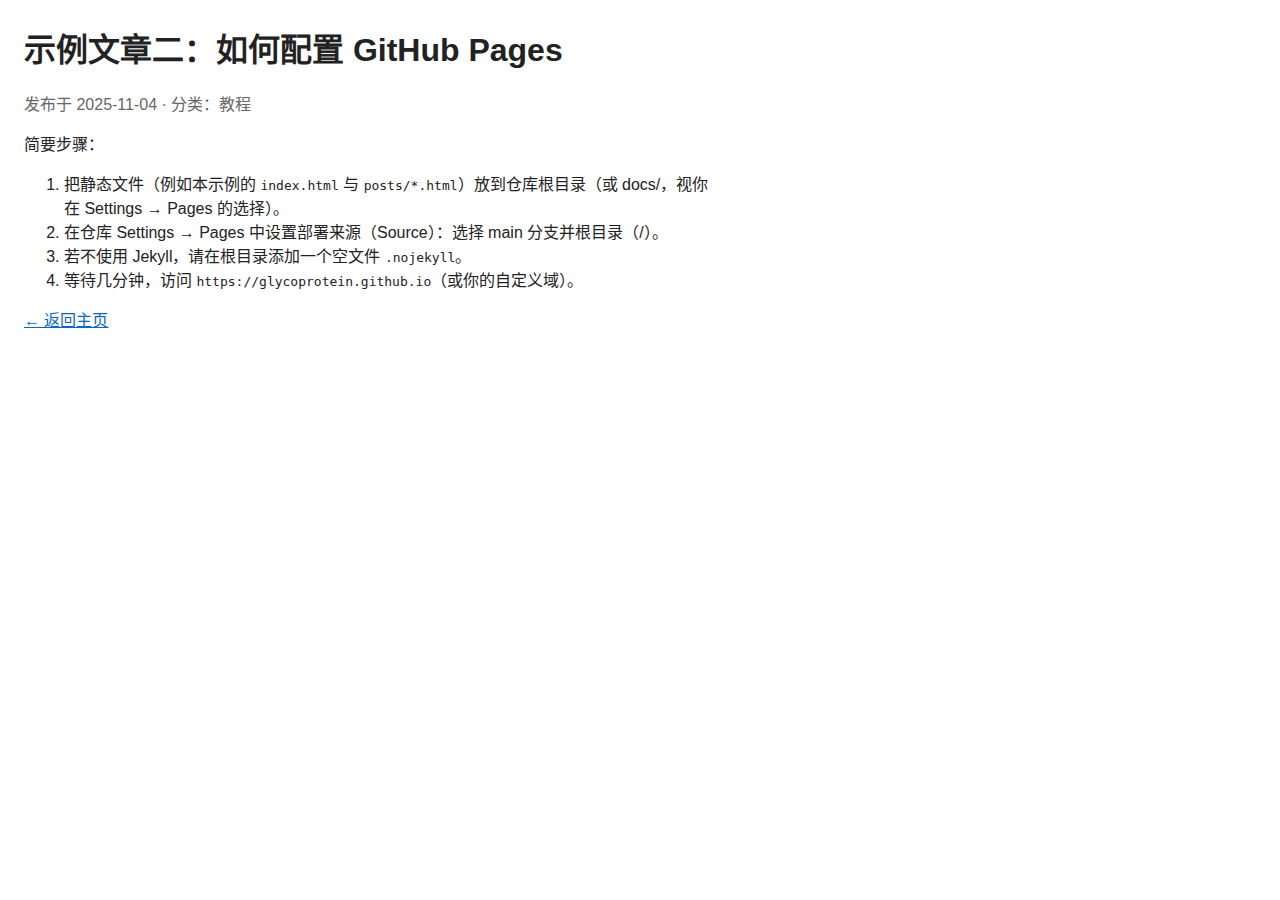
<file: posts/post-2.html>
<!doctype html>
<html lang="zh-CN">
<head>
  <meta charset="utf-8">
  <meta name="viewport" content="width=device-width,initial-scale=1">
  <title>示例文章二 · 配置 GitHub Pages</title>
  <style>body{font-family:-apple-system,BlinkMacSystemFont,"Segoe UI",Roboto,Arial;margin:1.5rem;max-width:700px;color:#222}a{color:#0366d6}</style>
</head>
<body>
  <header>
    <h1>示例文章二：如何配置 GitHub Pages</h1>
    <div style="color:#666;margin-bottom:1rem">发布于 2025-11-04 · 分类：教程</div>
  </header>

  <main>
    <p>简要步骤：</p>
    <ol>
      <li>把静态文件（例如本示例的 <code>index.html</code> 与 <code>posts/*.html</code>）放到仓库根目录（或 docs/，视你在 Settings → Pages 的选择）。</li>
      <li>在仓库 Settings → Pages 中设置部署来源（Source）：选择 main 分支并根目录（/）。</li>
      <li>若不使用 Jekyll，请在根目录添加一个空文件 <code>.nojekyll</code>。</li>
      <li>等待几分钟，访问 <code>https://glycoprotein.github.io</code>（或你的自定义域）。</li>
    </ol>
  </main>

  <nav style="margin-top:1rem"><a href="../index.html">&larr; 返回主页</a></nav>
</body>
</html>
</file>
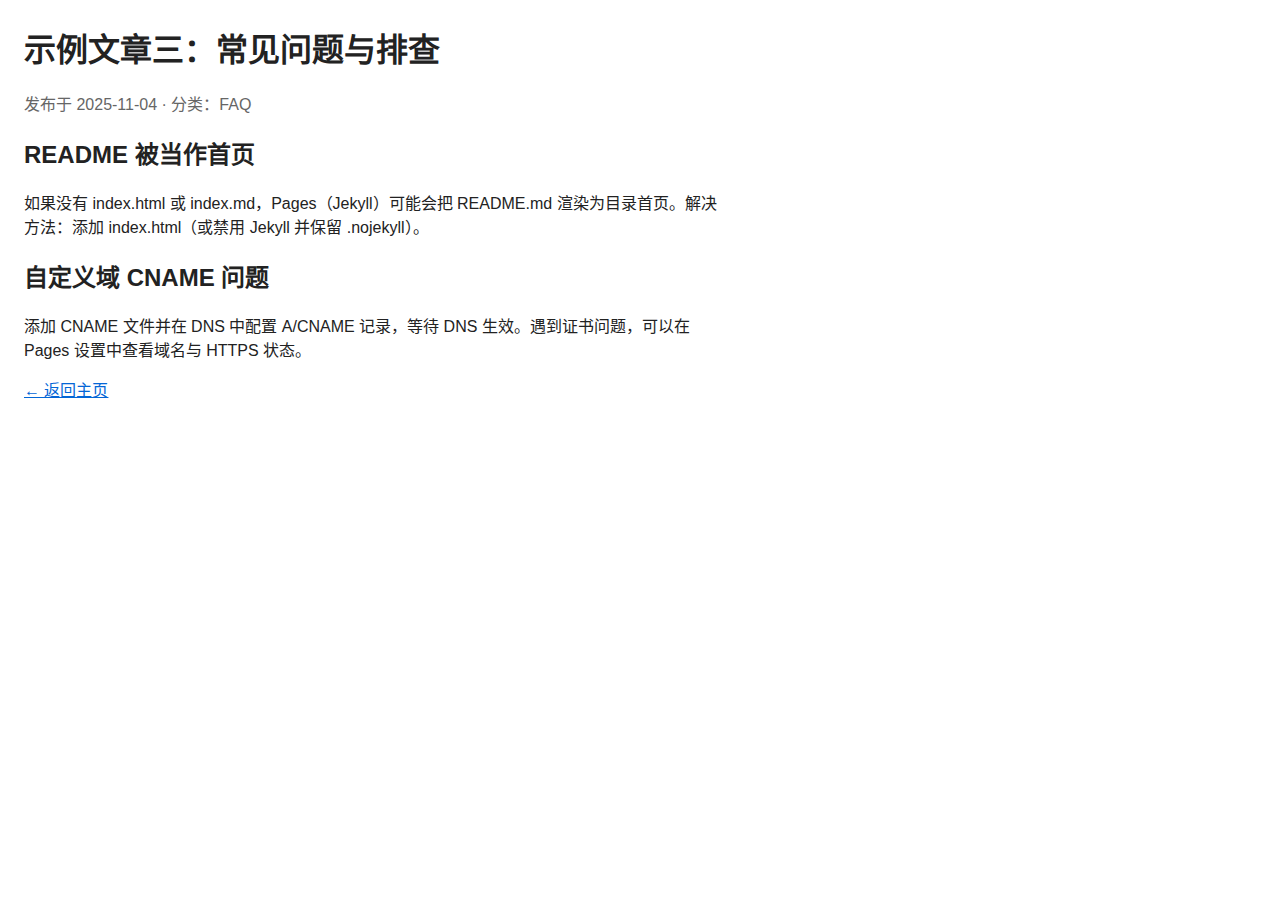
<file: posts/post-3.html>
<!doctype html>
<html lang="zh-CN">
<head>
  <meta charset="utf-8">
  <meta name="viewport" content="width=device-width,initial-scale=1">
  <title>示例文章三 · 常见问题</title>
  <style>body{font-family:-apple-system,BlinkMacSystemFont,"Segoe UI",Roboto,Arial;margin:1.5rem;max-width:700px;color:#222}a{color:#0366d6}</style>
</head>
<body>
  <header>
    <h1>示例文章三：常见问题与排查</h1>
    <div style="color:#666;margin-bottom:1rem">发布于 2025-11-04 · 分类：FAQ</div>
  </header>

  <main>
    <h2>README 被当作首页</h2>
    <p>如果没有 index.html 或 index.md，Pages（Jekyll）可能会把 README.md 渲染为目录首页。解决方法：添加 index.html（或禁用 Jekyll 并保留 .nojekyll）。</p>

    <h2>自定义域 CNAME 问题</h2>
    <p>添加 CNAME 文件并在 DNS 中配置 A/CNAME 记录，等待 DNS 生效。遇到证书问题，可以在 Pages 设置中查看域名与 HTTPS 状态。</p>
  </main>

  <nav style="margin-top:1rem"><a href="../index.html">&larr; 返回主页</a></nav>
</body>
</html>
</file>
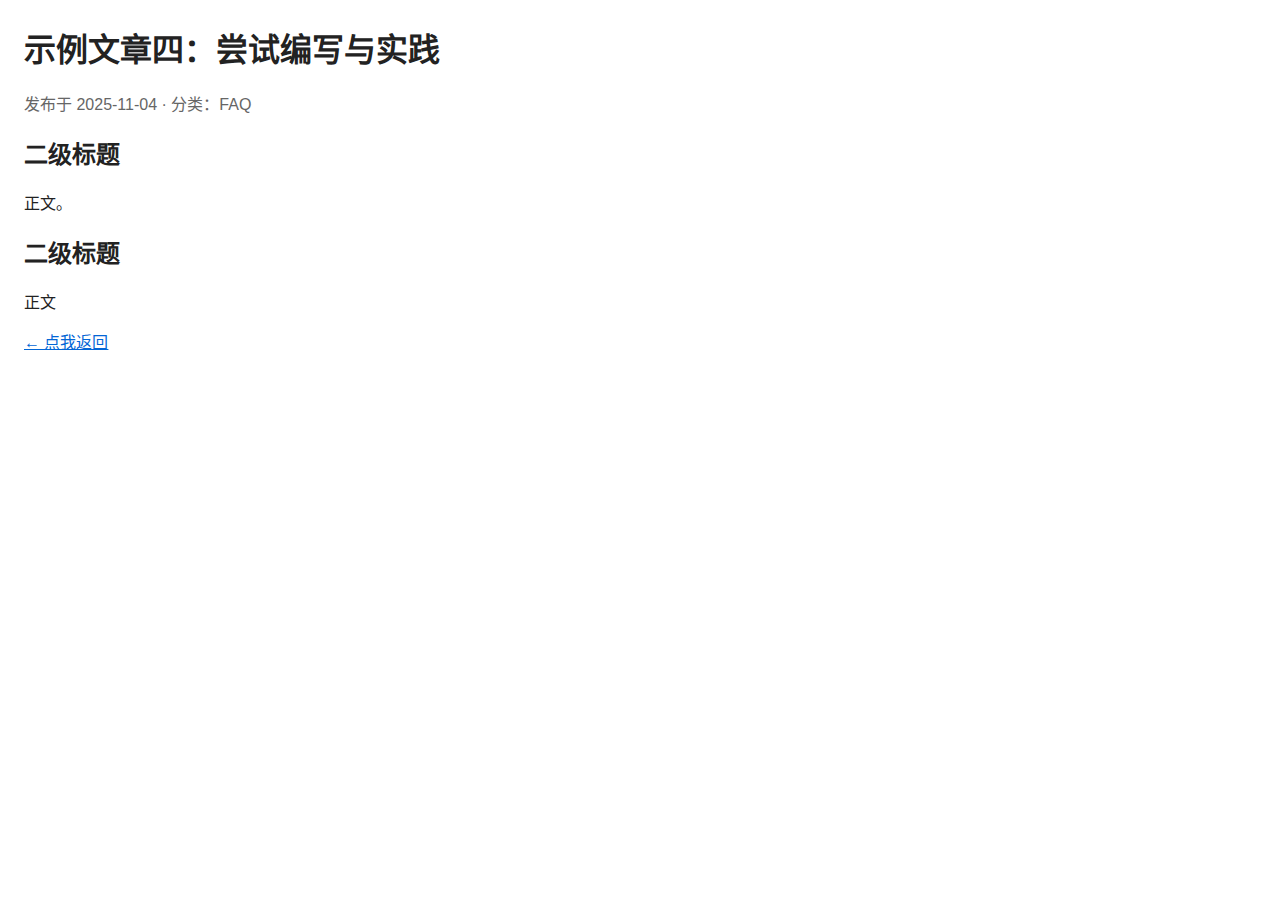
<file: posts/post-4.html>
<!doctype html>
<html lang="zh-CN">
<head>
  <meta charset="utf-8">
  <meta name="viewport" content="width=device-width,initial-scale=1">
  <title>示例文章四 · 尝试编写</title>
  <style>body{font-family:-apple-system,BlinkMacSystemFont,"Segoe UI",Roboto,Arial;margin:1.5rem;max-width:700px;color:#222}a{color:#0366d6}</style>
</head>
<body>
  <header>
    <h1>示例文章四：尝试编写与实践</h1>
    <div style="color:#666;margin-bottom:1rem">发布于 2025-11-04 · 分类：FAQ</div>
  </header>

  <main>
    <h2>二级标题</h2>
    <p>正文。</p>

    <h2>二级标题</h2>
    <p>正文</p>
  </main>

  <nav style="margin-top:1rem"><a href="../index.html">&larr; 点我返回</a></nav>
</body>
</html>
</file>
